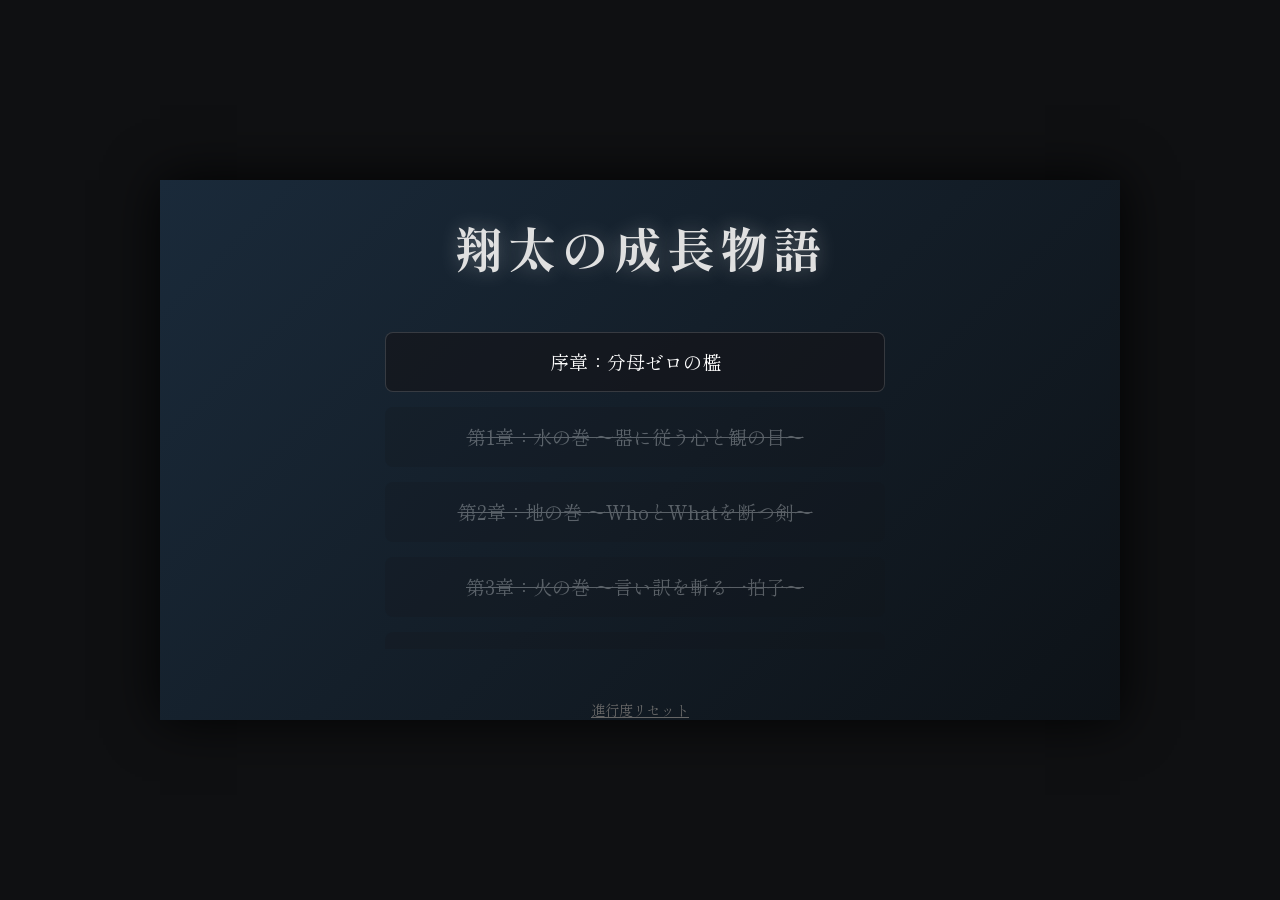
<file: index.html>
<!DOCTYPE html>
<html>
<head>
    <meta charset="UTF-8">
    <meta http-equiv="refresh" content="0;URL='./webapp/index.html'">
    <title>Redirecting...</title>
</head>
<body>
    <p>Redirecting to <a href="./webapp/index.html">webapp/index.html</a></p>
    <script>
        window.location.href = "./webapp/index.html";
    </script>
</body>
</html>
</file>
<file: webapp/style.css>
:root {
    --bg-color: #0f1012;
    --text-color: #f1f1f1;
    --glass-bg: rgba(20, 20, 25, 0.65);
    --glass-border: rgba(255, 255, 255, 0.15);
    --accent-red: #ff3b3b;
    --accent-blue: #33ccff;
    --primary-font: 'Shippori Mincho', serif;
}

body {
    margin: 0; overflow: hidden; background-color: var(--bg-color); color: var(--text-color);
    font-family: var(--primary-font); display: flex; justify-content: center; align-items: center;
    height: 100vh; user-select: none;
}

#game-container {
    position: relative; width: 100%; max-width: 960px; height: 100%; max-height: 540px;
    background: #111; overflow: hidden; box-shadow: 0 0 50px rgba(0,0,0,0.9);
}

/* Menu Screen */
#menu-screen {
    position: absolute; top: 0; left: 0; width: 100%; height: 100%; z-index: 100;
    background: linear-gradient(135deg, #1a2a3a 0%, #0d1217 100%);
    display: flex; flex-direction: column; align-items: center; justify-content: center;
}
#menu-screen h1 {
    font-size: 3rem; letter-spacing: 5px; margin-bottom: 50px; color: #e0e0e0;
    text-shadow: 0 0 20px rgba(255,255,255,0.3);
}
.chapter-list { display: flex; flex-direction: column; gap: 15px; width: 80%; max-width: 500px; }
.chapter-btn {
    background: var(--glass-bg); color: #fff; border: 1px solid var(--glass-border);
    padding: 15px 20px; font-size: 1.2rem; font-family: var(--primary-font);
    cursor: pointer; transition: all 0.3s ease; border-radius: 8px; text-align: center;
}
.chapter-btn:hover:not(.locked) {
    background: rgba(255,255,255,0.1); border-color: rgba(255,255,255,0.4);
    box-shadow: 0 0 15px rgba(255,255,255,0.2); transform: translateX(5px);
}
.chapter-btn.locked {
    opacity: 0.3; cursor: not-allowed; text-decoration: line-through; border-color: transparent;
}
#memory-reset {
    margin-top: 50px; font-size: 0.9rem; color: #666; cursor: pointer; text-decoration: underline;
}

/* Game Screen Elements */
#game-screen { position: absolute; top: 0; left: 0; width: 100%; height: 100%; }

#bg-layer {
    position: absolute; top: -5%; left: -5%; width: 110%; height: 110%;
    background: linear-gradient(135deg, #1a2a3a 0%, #0d1217 100%);
    background-size: cover; background-position: center;
    transition: filter 2s ease-in-out, opacity 0.8s ease; z-index: 1;
}

#bg-layer.bg-day { filter: brightness(1.6) sepia(0.05); }
#bg-layer.bg-dojo { filter: brightness(1.7) contrast(1.1); }
#bg-layer.bg-evening { filter: brightness(1.0); }
#bg-layer.bg-night { filter: brightness(0.3) saturate(0.8); }
#bg-layer.bg-inner-world { filter: brightness(0.12) contrast(1.8) saturate(0.2) hue-rotate(15deg); }

body.state-monochrome #bg-layer {
    filter: grayscale(100%) brightness(0.5) contrast(1.5) !important;
}

#effect-layer {
    pointer-events: none; position: absolute; top: 0; left: 0; width: 100%; height: 100%; z-index: 15; overflow: hidden;
}

.floating-text {
    position: absolute; color: #ff3333; font-weight: 900; filter: blur(0px);
    text-shadow: 0 0 10px #000000, 0 0 20px #ff0000; z-index: 100;
    pointer-events: none;
    animation: floatUp 5s cubic-bezier(0.25, 1, 0.5, 1) forwards;
}

@keyframes floatUp {
    0% { transform: translateY(110vh) scale(0.6); opacity: 0; }
    30% { opacity: 0.9; }
    70% { opacity: 0.9; }
    100% { transform: translateY(-30vh) scale(1.5); opacity: 0; filter: blur(6px); }
}

#ui-layer {
    position: absolute; top: 0; left: 0; width: 100%; height: 100%; z-index: 10; display: flex; flex-direction: column; justify-content: flex-end; pointer-events: none;
}

#interaction-area { flex-grow: 1; cursor: pointer; pointer-events: auto; }

#dialogue-panel {
    margin: 0 20px 20px 20px; height: 35%; padding: 25px 30px; box-sizing: border-box;
    display: flex; flex-direction: column; position: relative; cursor: pointer; pointer-events: auto;
}

.glass-panel {
    background: var(--glass-bg); backdrop-filter: blur(12px); -webkit-backdrop-filter: blur(12px);
    border: 1px solid var(--glass-border); border-radius: 16px; box-shadow: 0 10px 40px rgba(0,0,0,0.6);
}

#speaker-name { font-size: 1.3rem; font-weight: bold; margin-bottom: 12px; color: #e0e0e0; letter-spacing: 2px; min-height: 1.5rem; }
#speaker-name.武蔵 { color: var(--accent-red); text-shadow: 0 0 10px rgba(255, 59, 59, 0.8); }
#speaker-name.高橋先輩 { color: #88ccff; }

#text-box { font-size: 1.4rem; line-height: 2.8; letter-spacing: 1px; flex-grow: 1; }

/* Menus & Tooltips */
/* ... existing styles ... */

/* Ruby (Furigana) Styles */
ruby {
    ruby-position: over;
    ruby-align: center;
    display: inline-ruby;
}
rt {
    font-size: 0.55em;
    font-weight: normal;
    color: rgba(255, 235, 153, 0.95); /* Elegant gold for readability */
    letter-spacing: normal;
    padding-bottom: 2px;
}
#return-menu-btn {
    position: absolute; top: 15px; right: 20px; color: #bbb; border: 1px solid #555; background: rgba(0,0,0,0.5);
    padding: 8px 15px; border-radius: 5px; font-size: 0.9rem; cursor: pointer; transition: all 0.2s; z-index: 20; pointer-events: auto;
}
#return-menu-btn:hover { background: rgba(255,255,255,0.15); color: #fff; border-color: #fff; }

#log-btn {
    position: absolute; top: 15px; right: 150px; color: #bbb; border: 1px solid #555; background: rgba(0,0,0,0.5);
    padding: 8px 15px; border-radius: 5px; font-size: 0.9rem; cursor: pointer; transition: all 0.2s; z-index: 20; pointer-events: auto;
}
#log-btn:hover { background: rgba(255,255,255,0.15); color: #fff; border-color: #fff; }

#auto-btn {
    position: absolute; top: 15px; right: 280px; color: #bbb; border: 1px solid #555; background: rgba(0,0,0,0.5);
    padding: 8px 15px; border-radius: 5px; font-size: 0.9rem; cursor: pointer; transition: all 0.2s; z-index: 20; pointer-events: auto;
}
#auto-btn:hover { background: rgba(255,255,255,0.15); color: #fff; border-color: #fff; }
#auto-btn.active { background: rgba(255, 204, 0, 0.3); color: #ffeb99; border-color: #ffcc00; }

/* Backlog Screen */
#backlog-screen {
    position: absolute; top: 10%; left: 5%; width: 90%; height: 80%; z-index: 300; display: flex; flex-direction: column; overflow: hidden; padding: 20px; box-sizing: border-box; background: rgba(10, 10, 15, 0.95);
}
#backlog-content {
    flex-grow: 1; overflow-y: auto; padding-right: 15px; display: flex; flex-direction: column; gap: 15px; margin-bottom: 20px; font-size: 1.1rem;
}
.backlog-item {
    padding: 15px; border-radius: 8px; background: rgba(255,255,255,0.05); cursor: pointer; transition: background 0.2s; border-left: 3px solid transparent;
}
.backlog-item:hover { background: rgba(255,255,255,0.12); border-left: 3px solid var(--accent-blue); }
.backlog-speaker { font-weight: bold; color: #88ccff; margin-bottom: 5px; font-size: 1.1em; }
.backlog-speaker.武蔵 { color: var(--accent-red); }
#backlog-close-btn {
    align-self: center; padding: 10px 30px; border-radius: 8px; font-size: 1.2rem; cursor: pointer; background: rgba(255,255,255,0.1); border: 1px solid rgba(255,255,255,0.3); transition: all 0.2s; color: #fff; text-align: center;
}
#backlog-close-btn:hover { background: rgba(255,255,255,0.2); }

/* Effects */
.effect-shake {
    animation: shakeAnim 0.5s cubic-bezier(.36,.07,.19,.97) both;
}
@keyframes shakeAnim {
    10%, 90% { transform: translate3d(-5px, 0, 0); }
    20%, 80% { transform: translate3d(5px, 0, 0); }
    30%, 50%, 70% { transform: translate3d(-10px, 0, 0); }
    40%, 60% { transform: translate3d(10px, 0, 0); }
}

.effect-flash {
    position: absolute; top: 0; left: 0; width: 100%; height: 100%; z-index: 50;
    pointer-events: none; background-color: #ffffff;
    animation: flashAnim 0.6s ease-out forwards;
}
@keyframes flashAnim {
    0% { opacity: 1; }
    100% { opacity: 0; }
}

.tooltip-word {
    border-bottom: 2px dashed #ffcc00; color: #ffeb99; cursor: help; transition: all 0.2s; position: relative; z-index: 20;
}
.tooltip-word:hover { color: #fff; background: rgba(255, 204, 0, 0.2); }

#tooltip-container {
    position: absolute; z-index: 200; width: 320px; padding: 20px; font-size: 1rem; color: #e0e0e0;
    line-height: 1.6; pointer-events: none; opacity: 0; transition: opacity 0.3s;
    background: rgba(15,15,20,0.9); border: 1px solid #ffcc00; box-shadow: 0 0 20px rgba(255,204,0,0.2);
}
#tooltip-container.show { opacity: 1; pointer-events: auto; }

#click-indicator {
    position: absolute; bottom: 20px; right: 25px; font-size: 1.5rem; color: rgba(255, 255, 255, 0.8);
    animation: blink 1.2s infinite ease-in-out; display: none;
}
@keyframes blink { 0% { opacity: 1; transform: translateY(0); } 50% { opacity: 0.2; transform: translateY(6px); } 100% { opacity: 1; transform: translateY(0); } }

/* === Markdown & Notebook Styles === */
.markdown-bold {
    font-weight: bold;
    color: #ffcc66; /* Note-like highlight color */
    padding: 0 2px;
}
.markdown-bullet {
    color: #44aaff;
    font-weight: bold;
    margin-right: 8px;
    font-size: 1.2rem;
}

/* === Scene Transitions === */
.effect-scene-break {
    position: absolute; top: 0; left: 0; width: 100%; height: 100%;
    background: #000; z-index: 500;
    pointer-events: none;
    animation: fadeInOutShort 1.5s ease-in-out forwards;
}

.effect-title-card {
    position: absolute; top: 0; left: 0; width: 100%; height: 100%;
    background: rgba(5, 10, 15, 0.95); color: #fff; z-index: 500;
    display: flex; align-items: center; justify-content: center;
    font-size: 1.5rem; font-family: "Noto Serif JP", serif;
    text-shadow: 0 0 10px rgba(255, 255, 255, 0.3);
    animation: fadeInOutLong 3.5s ease-in-out forwards;
    padding: 20px; text-align: center; box-sizing: border-box;
    pointer-events: auto; /* Block clicks while showing */
}

@keyframes fadeInOutShort {
    0% { opacity: 0; }
    50% { opacity: 1; }
    100% { opacity: 0; }
}

@keyframes fadeInOutLong {
    0% { opacity: 0; }
    20% { opacity: 1; }
    80% { opacity: 1; }
    100% { opacity: 0; }
}
@media (max-width: 600px) {
    #menu-screen h1 { font-size: 1.8rem; }
    #text-box { font-size: 1.1rem; line-height: 1.6; }
    #dialogue-panel { height: 40%; margin: 10px; padding: 15px 20px; }
}

/* Ruby (Furigana) Styles */
ruby {
    ruby-position: over;
    ruby-align: center;
}
rt {
    font-size: 0.5em;
    color: rgba(255, 235, 153, 0.85); /* Subtle goldish color for furigana */
    letter-spacing: normal;
    padding-bottom: 2px;
}
</file>
